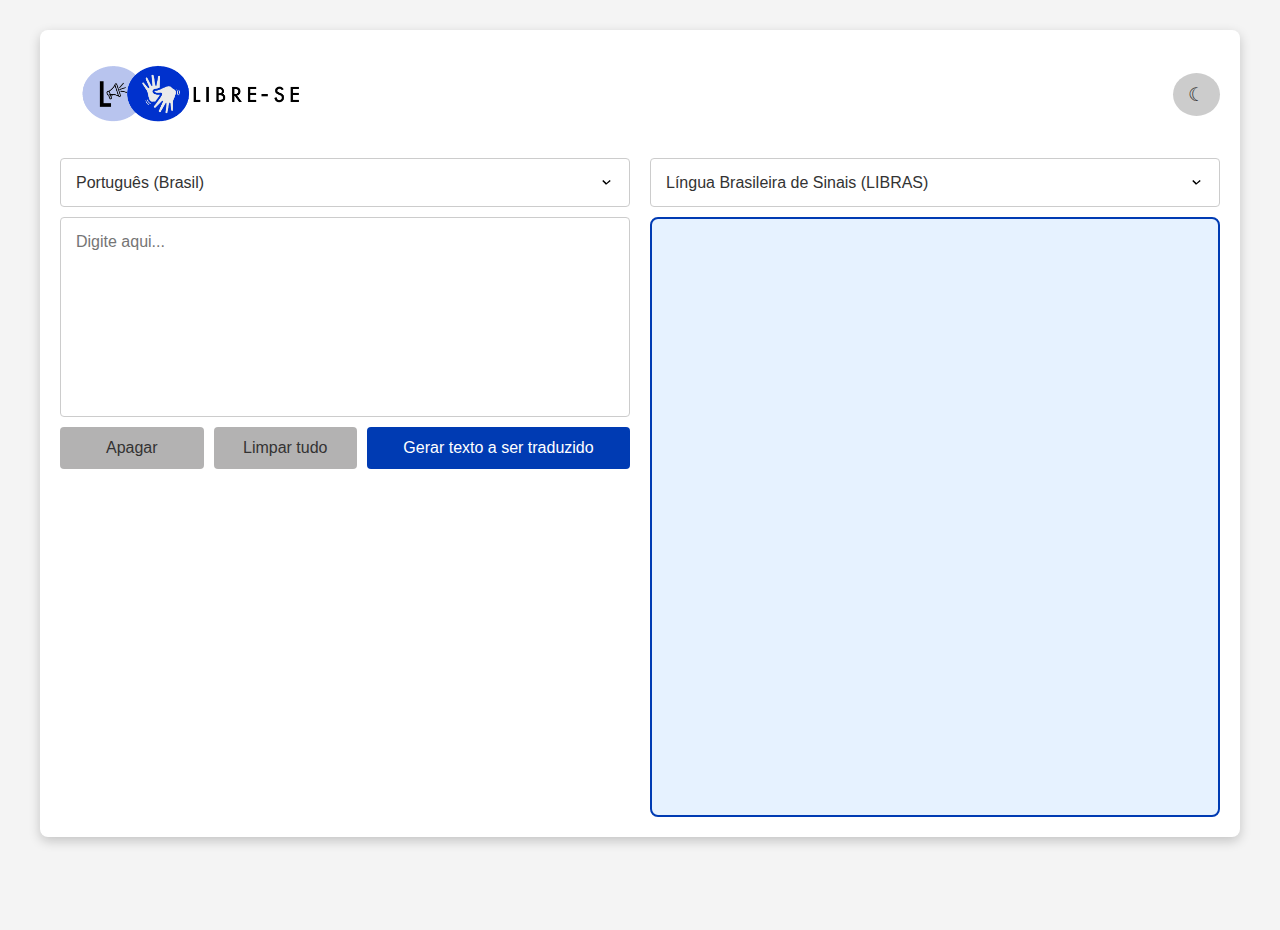
<file: ProjetoLibreSe-API&Front/index.html>
<!DOCTYPE html>
<html lang="pt-BR"> 
<head>
    <meta charset="UTF-8"> 
    <title>LIBRE-SE: Tradutor LIBRAS</title>
    <link rel="stylesheet" href="style.css">
</head>
<body>
    <div class="container"> <!-- container geral-->
        <div class="header"> <!-- container que vai receber a logo do site-->
            <img id="app-logo" src="logo_claro.png" alt="LIBRE-SE"> <!--logo do site-->
            <button id="theme-toggle-btn">☀︎</button> <!--botão de claro/escuro-->
        </div>

        <div class="translation-interface"> <!--parte do site que vai receber os dados para tradução e o widget do VLibras-->
            
            <div class="input-area"> <!--lugar que vai receber o texto a ser traduzido-->
                <select>
                    <option>Português (Brasil)</option> <!--por enquanto, única opção disponível-->
                </select>
                <textarea id="inputTexto" placeholder="Digite aqui..."></textarea> <!--mensagem onde vai receber o texto-->
                <div class="buttons"> <!--classe dos botões abaixo do container que recebe o texto-->
                    <button id="botaoApagar">Apagar</button>
                    <button id="botaoApagarTudo">Limpar tudo</button>
                    <button id="botaoGerarTraducao">Gerar texto a ser traduzido</button>
                </div>
                <div id="resultadosContainer" class="caixa-resultado"></div> <!--container que vai aparecer ao clicarmos no botão de gerar texto-->
            </div>

            <div class="output-area"> <!--área do VLibras-->
                <select>
                    <option>Língua Brasileira de Sinais (LIBRAS)</option>
                 </select>
                 <div class="resultado">
                    <div vw class="enabled">
                        <div vw-access-button class="active"></div> <!--VLibras-->
                        <div vw-plugin-wrapper> </div> <!--VLibras-->
                    </div>
                </div>
             </div>

        </div> 
    </div>
        <script src="script.js"></script> <!--chamando o arquivo JS-->
    <script src="https://vlibras.gov.br/app/vlibras-plugin.js"></script> <!--plugin do VLibras-->
    <script>
        new window.VLibras.Widget('https://vlibras.gov.br/app'); 
    </script>
</body>
</html>
</file>
<file: ProjetoLibreSe-API&Front/style.css>
/* variáveis CSS (MODO CLARO) */
:root {
    --bg-primary: #f4f4f4; /* fundo da página */
    --bg-secondary: #ffffff; /* fundo do container principal */
    --but-secondary: #ffffff;/*cor do botão de gerar texto (não muda de acordo com o tema)*/
    --text-color: #333333; /*cor do texto da caixa de entrada e dos botões de seleção de idioma entrada/saída*/
    --border-color: #ccc; /*cor da bordinha dos containers*/
    --highlight-color: #003bb3; /* cor principal do botão de Gerar texto */
    --button-clear-bg: #8e8c8cab; /* cor principal dos botões de Apagar/Limpar */
    --toggle: #ccc; /* fundo do botão de tema claro/escuro */
    --button-clear-text: #333; /* cor do texto dos botões de Apagar/Limpar */
    --input-bg: #ffffff; /* fundo dos containers, dos botões de seleção de idioma e das caixas de resultado */
    --result-bg: #e6f2ff; /* fundo do container de resultado (VLibras) */
}

/* variáveis CSS (MODO ESCURO) */
.dark-mode {
    --bg-primary: #121212; /* fundo da página */
    --bg-secondary: #1e1e1e; /* fundo do container principal */
    --text-color: #f0f0f0; /*cor do texto da caixa de entrada e dos botões de seleção de idioma entrada/saída*/
    --border-color: #555; /*cor da bordinha dos containers*/
    --highlight-color: #003bb3; /* cor principal do botão de Gerar texto */
    --button-clear-bg: #444; /* cor principal dos botões de Apagar/Limpar */
    --toggle: #555; /* fundo do botão de tema claro/escuro */
    --button-clear-text: #f0f0f0; /* cor do texto dos botões de Apagar/Limpar */
    --input-bg: #2d2d2d; /* fundo dos containers, dos botões de seleção de idioma e das caixas de resultado */
    --result-bg: #293849; /* fundo do container de resultado (VLibras) */
}


/* BASE DO SITE */

/* configurações básicas do local de inserção e transição de tema */
body {
    font-family: Arial, sans-serif; /*fontes utilizadas no site*/
    margin: 0; /*margens verticais do fundo do site, onde tudo vai aparecer*/
    padding: 0; /*margens horizontais do fundo do site, onde tudo vai aparecer*/
    background-color: var(--bg-primary); /*cor do fundo, a depender do tema claro/escuro*/
    color: var(--text-color); /*cor do texto, a depender do tema*/
    transition: background-color 0.3s, color 0.3s; /*tempo de transição entre a mudança de tema*/
    min-height: 100vh; /*tamanho mínimo da página*/
}

/* Reset de Box Model para layout mais previsível */
*, *::before, *::after {
    box-sizing: border-box;
}

/* Classes de Utilidade */
.oculto {
    display: inside !important;
}
.mostrar-texto {
    display: block !important;
}


/* LAYOUT GERAL  */

.container {
    max-width: 1200px; /*largura dos containers*/
    margin: 30px auto; /*margem superior*/
    padding: 20px; /*margem de dentro do fundo onde está a estrutura do site*/
    background-color: var(--bg-secondary); /*cor de fundo, variando de acordo com o tema*/
    box-shadow: 0 4px 12px rgba(0, 0, 0, 0.2); /*sombra*/
    border-radius: 8px; /*raio das bordas do container principal*/
    display: flex; /*distribuindo igualmente os espaçamentos*/
    flex-direction: column; /*layout vertical*/
    gap: 20px; /*distância entre o header e os containers*/
}

/* Interface de Tradução */
.translation-interface {
    display: flex; /*distribuindo igualmente os espaçamentos*/
    flex-direction: row; /*distribuição dos elementos em x -- na horizontal*/
    gap: 20px; /*distância entre os containers*/
    width: 100%; /*largura*/
    align-items: flex-start; /*alinha margem superior dos containers*/
}

.input-area,
.output-area {
    display: flex; /*distribuindo igualmente os espaçamentos*/
    flex-direction: column; /*distribuição dos elementos em y -- na vertical*/
    flex: 1; /*distribuição dos containers*/
    gap: 10px; /*distância entre o menu suspenso e os containers de input/output*/
}


/* COMPONENTES  */

/* cabeçalho */
.header {
    display: flex; /*distribuindo igualmente os espaçamentos*/
    justify-content: space-between; /*"alinha" a logo e o botão de claro/escuro de modo que cada um fique em uma extremidade*/
    align-items: center; /*bolha do botão de claro/escuro*/
}

#app-logo {
    max-width: 250px; /*largura da logo*/
    height: auto; /*altura automática de acordo com a largura*/
}

/* botão de claro/escuro */
#theme-toggle-btn {
    padding: 10px 15px; /*distância entre o conteúdo e a borda*/
    font-size: 1.2em; /*tamanho da fonte dos símbolos*/
    cursor: pointer; /*cursor não muda ao passar por cima do botão*/
    border: none; /*não tem contorno no botão*/
    border-radius: 50%; /*para deixar o botão redondo*/
    background-color: var(--toggle); /*cor de fundo do botão*/
    color: var(--text-color); /*cor da fonte do botão*/
    transition: background-color 0.3s, color 0.3s; /*tempo de transição ao clicar*/
}

/* select e containers de texto */
select, textarea {
    padding: 15px; /*distância entre o conteúdo e a borda*/
    border: 1px solid var(--border-color); /*contorno variando de acordo com o tema*/
    border-radius: 4px; /*para arredondar os cantos do botão*/
    font-size: 1em; /*tamanho da fonte*/
    background-color: var(--input-bg); /*cor de fundo das listas suspensas e dos containers*/
    color: var(--text-color); /*cor do texto*/
    transition: border-color 0.3s, background-color 0.3s, color 0.3s; /*tempo de transição entre temas claro/escuro*/
    width: 100%; /*larguras*/
}

select {
    /* customização da setinha */
    appearance: none; /* esconde a seta nativa */
        
    
    padding-right: 40px; /* adiciona padding para que a seta não sobreponha o texto */
    
    /* seta customizada */
    background-image: url("data:image/svg+xml,%3Csvg xmlns='http://www.w3.org/2000/svg' viewBox='0 0 20 20'%3E%3Cpath fill='currentColor' d='M9.293 12.95l-.707.707L15.657 8l-1.414-1.414L10 10.828 5.757 6.586 4.343 8z'/%3E%3C/svg%3E");
    background-repeat: no-repeat;
    background-position: right 15px center; /* posicionada à direita, centralizada verticalmente */
    background-size: 15px; /*tamanho da seta*/
}

textarea {
    height: 200px; /*altura da área do input*/
    resize: none; /*a caixa não cresce com o texto*/
    font-family: Arial, sans-serif; /*fonte*/
}

/* botões abaixo do container de input */
.buttons {
    display: flex;  /*distribuindo igualmente os espaçamentos*/
    gap: 10px; /*distância entre os botões*/
}

.buttons button {
    flex: 1; /* Os dois primeiros botões de Apagar herdarão este valor (25% cada) */
    padding: 12px; /*distância entre o conteúdo e a borda*/
    border: none; /*sem contorno dos botões*/
    border-radius: 4px; /*para deixar os cantos arredondados*/
    font-size: 1em; /*tamanho da fonte*/
    cursor: pointer; /*cursor não muda ao passar por cima dos botões*/
    transition: background-color 0.3s, color 0.3s; /*tempo de transição de cor entre os temas claro/escuro*/
}

.buttons button:nth-child(-n+2) { /*primeiro e segundo botões*/
    background-color: var(--button-clear-bg); /*cor de fundo dos botões de apagar e limpar*/
    color: var(--button-clear-text); /*cor do texto dos botões de apagar e limpar*/
}

.buttons button:last-child { /*terceiro botão -o de gerar o texto-*/
    flex: 2; /* faz com que este botão ocupe 50% do espaço (1:1:2 = 25%, 25%, 50%) */
    background-color: var(--highlight-color); /*cor de fundo dos botões de apagar e limpar*/
    color: var(--but-secondary); /*cor do texto do botãos de gerar texto*/
}

.buttons button:hover {
    filter: brightness(1.2); /*mudança de cor/brilho quando o mouse for para cima do botão*/
}


/* áreas de saída */


.output-area .resultado { /* área onde fica o VLibras*/
    border: 2px solid var(--highlight-color); /*borda do container*/
    border-radius: 8px; /*para deixar os cantos arredondados*/
    min-height: 600px; /*altura mínima do container de resultado, onde tem o VLibras*/
    height: 600px; /*altura do container de resultado, onde tem o VLibras*/
    text-align: center; /*centralizando o VLibras no container de saída*/
    background-color: var(--result-bg); /*cor de fundo do container antes do VLibras ser acionado*/
    transition: background-color 0.3s, border-color 0.3s, color 0.3s; /*tempo de transição de cor entre os temas claro/escuro*/
}


#resultadosContainer { /* container onde as novas caixas de resultado vão aparecer */
    display: flex; /*distribuindo os botões igualmente*/
    flex-direction: column; /*distribuição dos botões feita na vertical*/
    max-height: 335px; /*tamanho máximo para alinhar com o container do VLibras*/
    overflow-y: auto; /* adiciona barra de rolagem */
    padding-right: 10px; /* adiciona padding para a barra de rolagem */
}

/* --- ESTILOS DA BARRA DE ROLAGEM (Scrollbar) --- */
/* (Funciona em navegadores baseados em WebKit: Chrome, Safari, Edge) */

#resultadosContainer::-webkit-scrollbar { /*estilo da bala de rolagem*/
    width: 8px; /*espessura da barra de rolagem*/
}

#resultadosContainer::-webkit-scrollbar-track { 
    background: transparent; /* A trilha fica transparente */
}

/* Polegar (Thumb) - Padrão (Modo Claro) */
#resultadosContainer::-webkit-scrollbar-thumb {
    background-color: var(--border-color); /* Cor clara do polegar */
    border-radius: 10px;
    border: 2px solid var(--input-bg); /* Borda com a cor de fundo do container */
}

#resultadosContainer::-webkit-scrollbar-thumb:hover {
    background-color: var(--highlight-color);
}

/* Dark Mode Scrollbar Overrides (Overscreve o polegar para o modo escuro) */
.dark-mode #resultadosContainer::-webkit-scrollbar-thumb {
    background-color: var(--button-clear-bg); /* Cor escura do polegar */
    border: 2px solid var(--bg-secondary); /* Borda com a cor de fundo (darker) */
}
/* --- FIM DOS ESTILOS DA BARRA DE ROLAGEM --- */

/* estilo dos novos containers que aparecerão após acionamento do botão de gerar texto */
.resultado-item {
    padding: 15px; /*distância entre borda e conteúdo*/
    border: 1px solid var(--border-color); /*cor da borda*/
    border-radius: 4px; /*cantos arredondados*/
    margin-bottom: 10px; /*distância entre um container e outro*/ 
    font-family: Arial, sans-serif; /*fontes*/
    background-color: var(--input-bg); /*cor de fundo variando em função dos temas*/
    color: var(--text-color);  /*cor do texto variando em função dos temas*/
    font-size: 1em; /*tamanho da fonte*/
    line-height: 1.5; /*altura do container*/
    white-space: pre-wrap; /**/
    word-wrap: break-word; /*se precisar de quebra de linha, que quebre sem partir a palavra*/
    box-sizing: border-box;
    width: 100%; /*largura*/
}


/* =========================================================================
   6. RESPONSIVIDADE E VLIBRAS
   ========================================================================= */

@media (max-width: 768px) { /*bloco de regras até 768px*/
    .translation-interface { /*container principal da interface de tradução*/
        flex-direction: column;
    }
    
    .container { /*reduz as margens e espaçamentos internos*/
        margin: 10px;
        padding: 10px; 
    }

    /* Garante que select/textarea e os itens de log usem 100% */
    select, 
    textarea,
    .resultado-item {
        width: 100%; 
    }
    
    /* Em telas pequenas, redefinimos as alturas, adequado para níveis de celular */
    textarea {
        height: 150px;
    }

    .output-area .resultado { /*define a altura mínima e máxima onde aparece o resultado, também garantindo que seja um espaço visível em telas pequenas*/
        min-height: 300px;
        height: 300px;
    }
    
    /* 💡 AJUSTE ATUALIZADO RESPONSIVIDADE: Aumentando para 120px para melhor aproveitamento no mobile */
    #resultadosContainer {
        max-height: 120px; /* Alinha com a altura do container VLibras no mobile */
    }
}

/* --- Ajustes para o VLibras (Manutenção da posição) --- */
/*esse !important força que ele faça além do que o VLibras normalmente faria*/

/*selecionar dois elementos específicos criados pelo Vlibras*/
div[vw].enabled, /*container principal quando está ativo*/
div[vw-access-button].active { /*botão flutuante de acessibilidade*/
    position: static !important; /*para sobrescrever o estilo original do Vlibras*/
    /*remover o posicionamento fixo (topo, lateral, fundo e esquerda*/
    top: auto !important;
    right: auto !important;
    bottom: auto !important;
    left: auto !important;
    transform: none !important; /*evitar que o botão fique deslocado*/
    /*remover e espaçamentos internos*/
    margin: 0 !important;
    padding: 0 !important;
    width: fit-content !important; /*ajustar automaticamente o botão de acordo com o conteúdo*/
    display: inline-block !important; /*botão exibido em bloco de linha*/
}

/* ajuste para o VLibras preencher o container inteiro, após ser acionado */
/*esse !important força que ele faça além do que o VLibras normalmente faria*/

div[vw].enabled { /*selecionar a div principal que contem o plugin quando está ativo*/
    width: 100% !important; /*largura do elemento*/
    height: 100% !important; /*altura do elemento para o avatar aparecer completamente*/
    display: block !important; /*para ocupar toda linha disponível*/
}

div[vw-plugin-wrapper] { /*envolve o conteúdo do plugin e renderiza o personagem*/
    width: 100% !important;/*largura do espaço container*/
    height: 100% !important;/*altura do espaço disponível*/
    position: relative !important; /*manter o avatar dentro da linha azul*/
}
</file>
